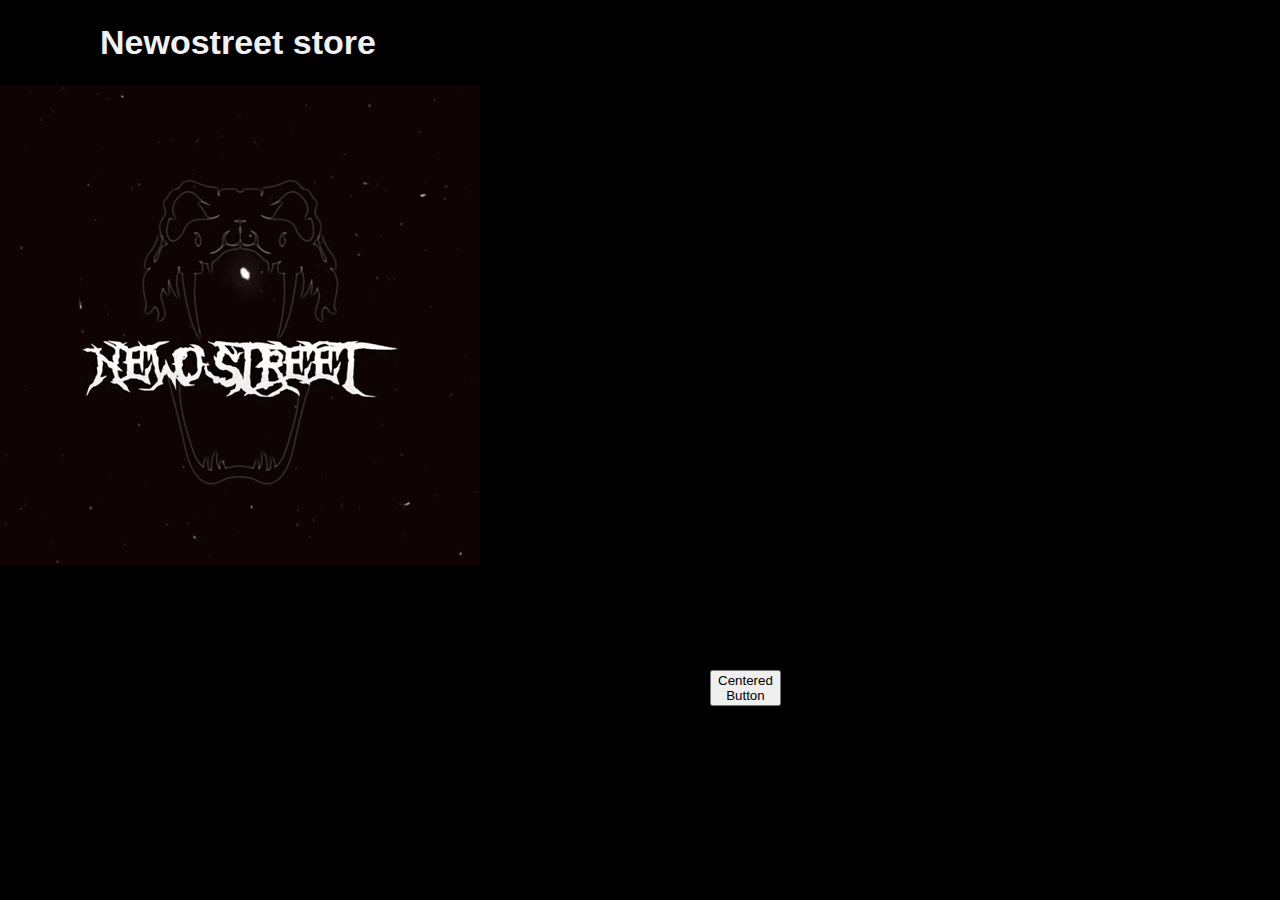
<file: girisekrani.html>
<!DOCTYPE html>



<html>
<head>
  <link rel="stylesheet" href="girisekrani.css">
<meta name="viewport" content="width=device-width, initial-scale=1">
</head>








<body>
  <div class="content">
    <h1>
  Newostreet store
  </h1>
  
  </div>

<video autoplay muted loop id="myVideo">
  <source src="newoyilan.mp4" type="video/mp4">
  Your browser does not support HTML5 video.
</video>





<div class="container">
  <div class="vertical-center">
    <button>Centered Button</button>
  </div>
</div>


</body>
</html>
</file>
<file: girisekrani.css>
* {
    box-sizing: border-box;
  }
  
  body {
    margin: 0;
    font-family: Arial;
    font-size: 17px;
    background-color: rgb(0, 0, 0);
  }
  
  a.button {
      -webkit-appearance: button;
      -moz-appearance: button;
      appearance: button;
      text-decoration: none;
      color: rgb(247, 9, 9);

  }
  button{
      position:absolute ;
  }

  .container {
    height: 200px;
    position: relative;
    border: 10px solid rgb(0, 0, 0);
    margin-left: 700px;
}
  
  .vertical-center {
    margin: 0;
    position: absolute;
    top: 50%;
    -ms-transform: translateY(-50%);
    transform: translateY(-50%);
  }
  .content {
    position: center;
    
    background: rgba(0, 0, 0, 0.5);
    color: #f1f1f1;
    width: 100%;
    margin-left: 100px;
    /* padding: 20px; */
}
  div.relative {
    position: relative;
    left: 30px;
    border: 3px solid #73AD21;
  }

  #myvideo {
    margin-left:200px ; 

  }
</file>
